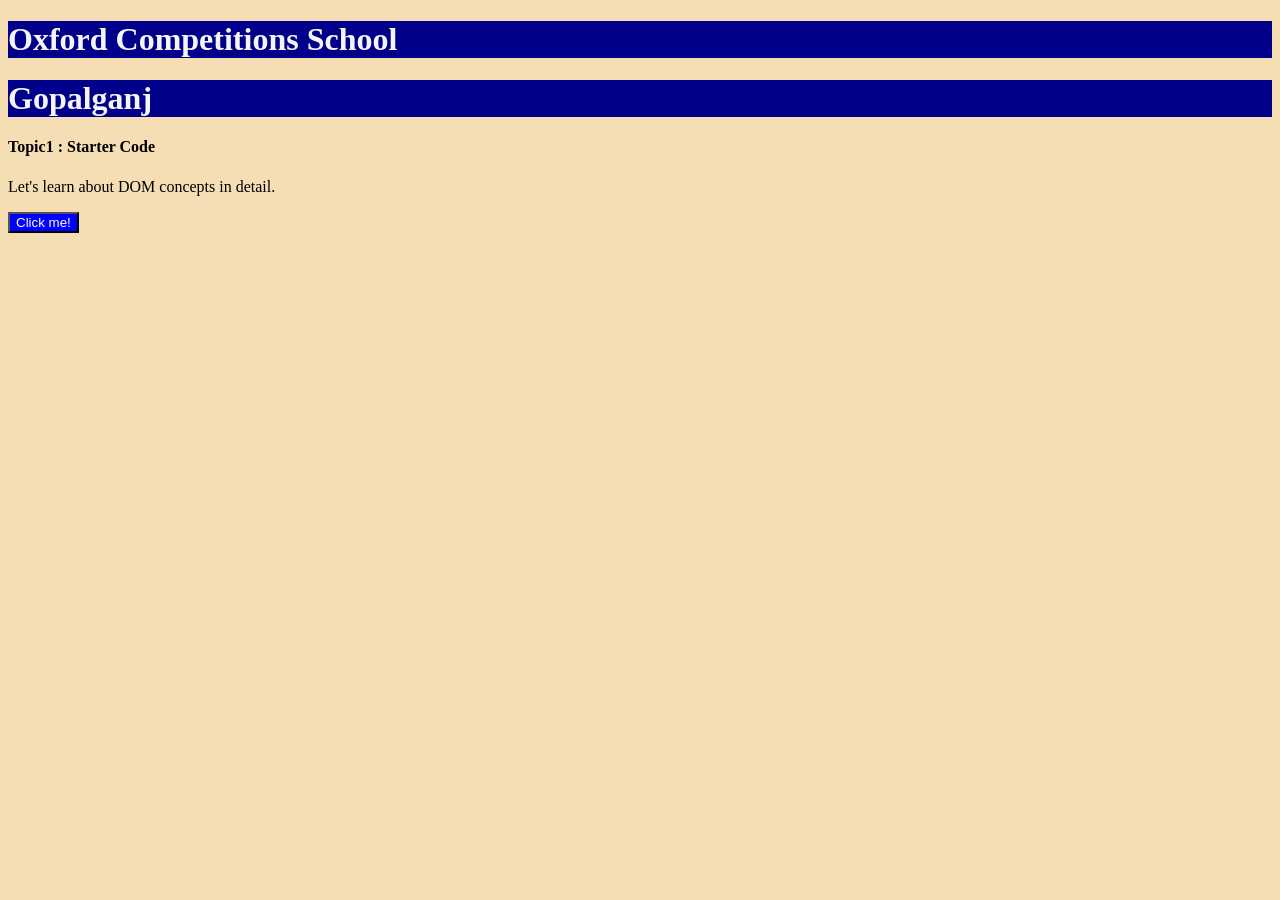
<file: index.html>
<!DOCTYPE html>
<html lang="en">
<head>
    <meta charset="UTF-8">
    <meta name="viewport" content="width=device-width, initial-scale=1.0">
    <title>DOM</title>
    <link rel="stylesheet" href="style.css">
</head>
<body>
    <h1 id="heading-class"> Oxford Competitions School </h1>
    <h1 class="heading-class">Gopalganj</h1>
    <h4 class="heading-class">Topic1 : Starter Code</h4>
    <p>Let's learn about DOM concepts in detail.</p>
    <button>Click me!</button>
    <script src ="script.js"></script>
</body>
</html>
</file>
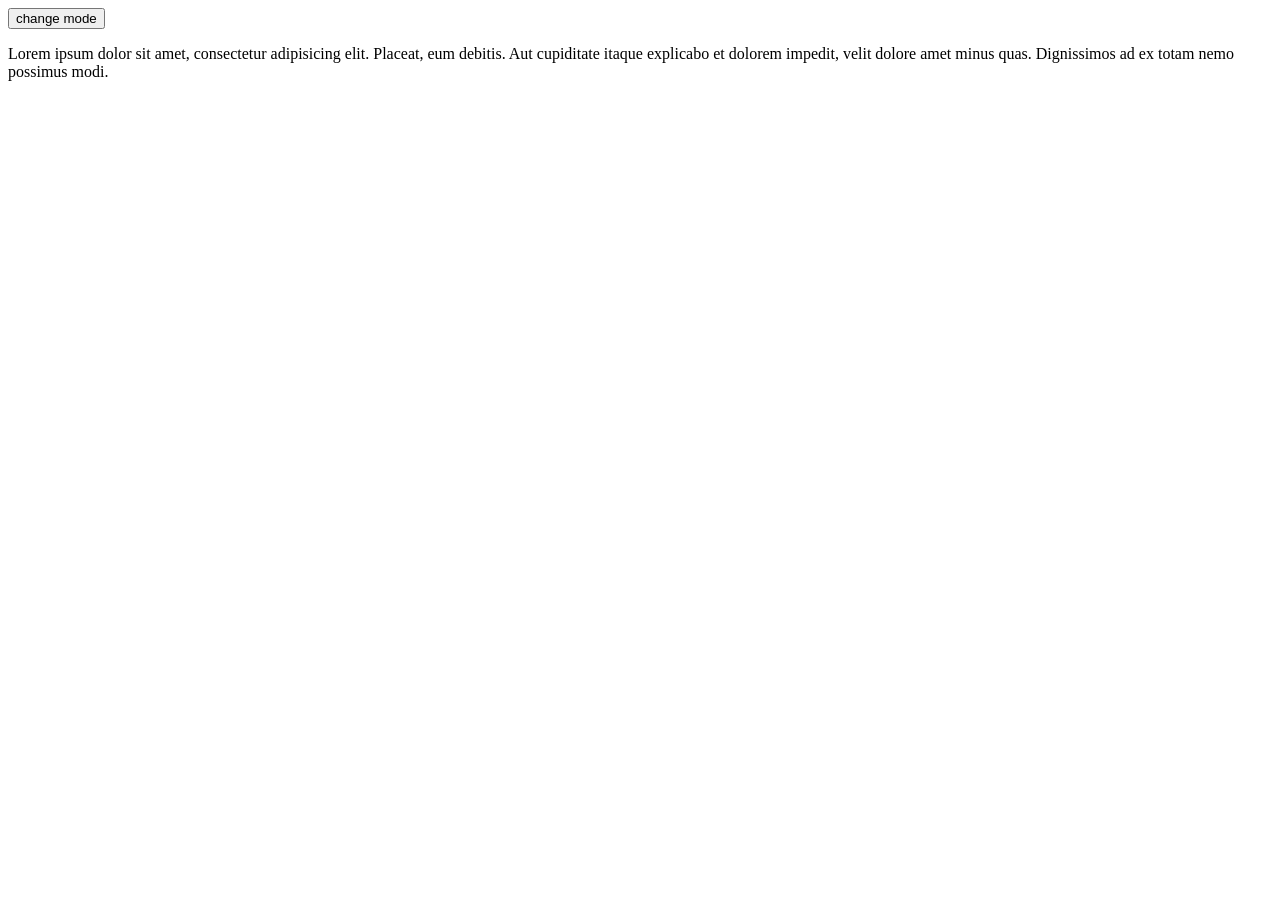
<file: Events injs/index.html>
<!DOCTYPE html>
<html lang="en">
<head>
    <meta charset="UTF-8">
    <meta name="viewport" content="width=device-width, initial-scale=1.0">
    <title>Events in js</title>
    <link rel="stylesheet" href="style.css">
</head>
<body>
<!-- <button onclick="console n.log('button was clicked');alert('hello')">Click me!</button>
<button onclick="console.log('button was clicked');alert('hello,welcome to OCS Gopalganj')">btn1 </button>
 <button ondblclick="console.log('button was clicked 2 times')">Click me! 2 tiems!</button> -->

<!-- <div onmouseover="console.log('you are inside website')"> -->
    <!-- this is box -->
<!-- </div> --> 
<!-- 
<button id="btn1">btn1</button>
<div>
    this is box
</div> -->

<button id="mode">change mode</button>
<p>Lorem ipsum dolor sit amet, consectetur adipisicing elit. Placeat, eum debitis. Aut cupiditate itaque explicabo et dolorem impedit, velit dolore amet minus quas.
     Dignissimos ad ex totam nemo possimus modi.</p>





    <script src="script.js"></script>
</body>
</html>
</file>
<file: style.css>
h1{
    color:whitesmoke;
    background:darkblue;
}
body{
background-color: wheat;
}

button {
    background-color: blue;
    color: white;

}
</file>
<file: Events injs/style.css>
/* div{
    height: 100px;
    width: 100px;
    color: blue;
    background-color: azure;
    border: solid black;
} */


.dark {
    background-color: black;
    color: white;

}

.light{
    background-color:white;
    color: black;


}
</file>
